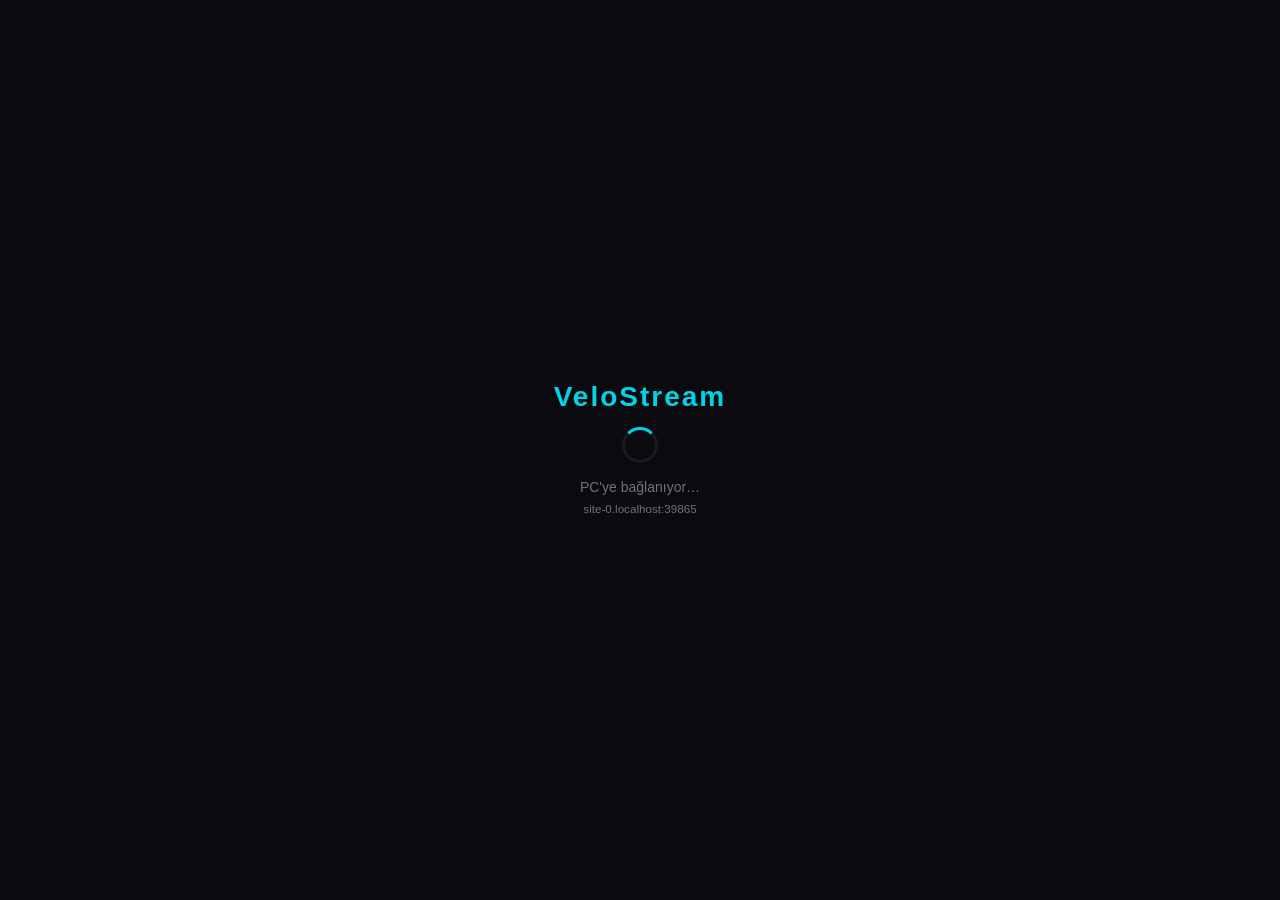
<file: remote.html>
<!DOCTYPE html>
<html lang="tr">
<head>
  <meta charset="UTF-8" />
  <meta name="viewport" content="width=device-width, initial-scale=1, user-scalable=no, viewport-fit=cover" />
  <meta name="mobile-web-app-capable" content="yes" />
  <meta name="apple-mobile-web-app-capable" content="yes" />
  <meta name="apple-mobile-web-app-status-bar-style" content="black-translucent" />
  <title>VeloStream — Uzaktan Kontrol</title>
  <style>
    :root {
      --bg:       #0a0a0f;
      --card:     #11111a;
      --border:   rgba(255,255,255,0.07);
      --cyan:     #00d4e8;
      --purple:   #8b5cf6;
      --green:    #10b981;
      --red:      #ef4444;
      --text:     #e8e8f0;
      --muted:    #6b7280;
    }
    * { box-sizing: border-box; margin: 0; padding: 0; -webkit-tap-highlight-color: transparent; }

    body {
      background: var(--bg);
      color: var(--text);
      font-family: 'Inter', -apple-system, BlinkMacSystemFont, sans-serif;
      height: 100dvh;
      display: flex;
      flex-direction: column;
      overflow: hidden;
      touch-action: none;
      user-select: none;
    }

    /* ── Header ── */
    .header {
      display: flex;
      align-items: center;
      justify-content: space-between;
      padding: 14px 18px;
      padding-top: max(14px, env(safe-area-inset-top));
      background: var(--card);
      border-bottom: 1px solid var(--border);
      flex-shrink: 0;
      gap: 10px;
    }
    .logo { display: flex; align-items: center; gap: 8px; }
    .logo-dot { width: 8px; height: 8px; border-radius: 50%; background: var(--cyan); box-shadow: 0 0 8px var(--cyan); }
    .logo-text { font-size: 14px; font-weight: 700; letter-spacing: 1px; color: var(--text); }
    .status-badge {
      display: flex; align-items: center; gap: 5px;
      font-size: 11px; color: var(--muted);
      background: rgba(255,255,255,0.04); border: 1px solid var(--border);
      border-radius: 20px; padding: 4px 10px;
    }
    .status-dot { width: 6px; height: 6px; border-radius: 50%; background: var(--muted); }
    .status-dot.online { background: var(--green); box-shadow: 0 0 6px var(--green); }

    /* ── Tabs ── */
    .tabs {
      display: flex;
      background: var(--card);
      border-bottom: 1px solid var(--border);
      flex-shrink: 0;
    }
    .tab {
      flex: 1; padding: 11px 8px; text-align: center; font-size: 12px; font-weight: 600;
      letter-spacing: 0.5px; color: var(--muted); cursor: pointer; border: none; background: none;
      transition: color 0.2s, border-bottom 0.2s; border-bottom: 2px solid transparent;
    }
    .tab.active { color: var(--cyan); border-bottom-color: var(--cyan); }

    /* ── Panels ── */
    .panel { display: none; flex: 1; flex-direction: column; overflow: hidden; }
    .panel.active { display: flex; }

    /* ── Trackpad ── */
    #trackpad {
      flex: 1;
      background: linear-gradient(135deg, #0d0d1a 0%, #0a0a14 100%);
      border-radius: 0;
      cursor: crosshair;
      position: relative;
      touch-action: none;
      overflow: hidden;
    }
    #trackpad::before {
      content: '';
      position: absolute; inset: 0;
      background:
        linear-gradient(rgba(0,212,232,0.03) 1px, transparent 1px),
        linear-gradient(90deg, rgba(0,212,232,0.03) 1px, transparent 1px);
      background-size: 40px 40px;
      pointer-events: none;
    }
    .trackpad-hint {
      position: absolute; top: 50%; left: 50%; transform: translate(-50%, -50%);
      text-align: center; color: var(--muted); font-size: 13px; pointer-events: none;
      transition: opacity 0.5s;
    }
    .trackpad-hint svg { display: block; margin: 0 auto 8px; opacity: 0.3; }

    /* Touch ripple */
    .ripple-dot {
      position: absolute; width: 40px; height: 40px; border-radius: 50%;
      background: radial-gradient(circle, rgba(0,212,232,0.4) 0%, transparent 70%);
      transform: translate(-50%, -50%) scale(0);
      animation: ripple-fade 0.4s ease-out forwards;
      pointer-events: none;
    }
    @keyframes ripple-fade { to { transform: translate(-50%, -50%) scale(3); opacity: 0; } }

    /* ── Mouse buttons ── */
    .mouse-btns {
      display: grid;
      grid-template-columns: 1fr 4px 1fr;
      height: 72px;
      background: var(--card);
      border-top: 1px solid var(--border);
      flex-shrink: 0;
    }
    .mouse-btn {
      display: flex; align-items: center; justify-content: center;
      font-size: 12px; font-weight: 600; color: var(--muted);
      cursor: pointer; transition: background 0.15s, color 0.15s;
      gap: 6px; border: none; background: transparent;
    }
    .mouse-btn:active, .mouse-btn.pressed { background: rgba(0,212,232,0.1); color: var(--cyan); }
    .mouse-divider { background: var(--border); }

    /* ── Scroll strip ── */
    .scroll-strip {
      width: 52px; background: var(--card); border-left: 1px solid var(--border);
      display: flex; flex-direction: column; align-items: center; justify-content: center;
      gap: 4px; flex-shrink: 0;
    }
    .scroll-btn {
      width: 40px; height: 40px; border-radius: 50%; border: 1px solid var(--border);
      background: rgba(255,255,255,0.04); display: flex; align-items: center;
      justify-content: center; cursor: pointer; color: var(--muted);
      transition: background 0.15s, color 0.15s;
    }
    .scroll-btn:active { background: rgba(0,212,232,0.15); color: var(--cyan); }

    /* trackpad + scroll side-by-side */
    .trackpad-row { display: flex; flex: 1; overflow: hidden; }

    /* ── Keyboard panel ── */
    #panel-keyboard {
      padding: 16px;
      gap: 10px;
      overflow-y: auto;
    }
    .kb-row { display: flex; gap: 6px; justify-content: center; flex-wrap: wrap; }
    .key {
      min-width: 42px; height: 48px; padding: 0 8px;
      border-radius: 8px; border: 1px solid var(--border);
      background: rgba(255,255,255,0.04); color: var(--text);
      font-size: 13px; font-weight: 600; cursor: pointer;
      display: flex; align-items: center; justify-content: center;
      transition: background 0.1s, border-color 0.1s, transform 0.05s;
      flex: 1; max-width: 70px;
    }
    .key:active { background: rgba(0,212,232,0.15); border-color: var(--cyan); transform: scale(0.94); }
    .key.wide { flex: 2; max-width: 130px; }
    .key.extra-wide { flex: 3; max-width: 200px; }
    .key.special { color: var(--cyan); border-color: rgba(0,212,232,0.3); }
    .key.destructive { color: var(--red); border-color: rgba(239,68,68,0.3); }

    /* Text input row */
    .text-row { display: flex; gap: 8px; align-items: center; }
    .text-input {
      flex: 1; height: 46px; padding: 0 14px; border-radius: 8px;
      border: 1px solid var(--border); background: rgba(255,255,255,0.04);
      color: var(--text); font-size: 14px; outline: none;
      transition: border-color 0.2s;
    }
    .text-input:focus { border-color: var(--cyan); }
    .text-send {
      height: 46px; padding: 0 18px; border-radius: 8px;
      background: var(--cyan); color: #000; font-weight: 700; font-size: 13px;
      border: none; cursor: pointer;
    }

    /* Divider */
    .kb-divider {
      height: 1px; background: var(--border); margin: 4px 0;
    }
    .kb-label { font-size: 11px; color: var(--muted); letter-spacing: 0.5px; text-align: center; }

    /* ── Connect overlay ── */
    #overlay-connect {
      position: fixed; inset: 0; background: var(--bg);
      display: flex; flex-direction: column; align-items: center; justify-content: center;
      z-index: 100; padding: 30px; text-align: center; gap: 14px;
    }
    #overlay-connect.hidden { display: none; }
    .connect-logo { font-size: 28px; font-weight: 800; color: var(--cyan); letter-spacing: 2px; }
    .connect-sub { font-size: 14px; color: var(--muted); max-width: 280px; line-height: 1.5; }
    .connect-spinner {
      width: 36px; height: 36px; border: 3px solid var(--border);
      border-top-color: var(--cyan); border-radius: 50%;
      animation: spin 0.8s linear infinite;
    }
    @keyframes spin { to { transform: rotate(360deg); } }
  </style>
</head>
<body>

<!-- Connection overlay -->
<div id="overlay-connect">
  <div class="connect-logo">VeloStream</div>
  <div class="connect-spinner"></div>
  <div class="connect-sub">PC'ye bağlanıyor…<br><small id="connect-addr"></small></div>
</div>

<!-- Header -->
<div class="header">
  <div class="logo">
    <div class="logo-dot"></div>
    <span class="logo-text">UZAKTAN KONTROL</span>
  </div>
  <div class="status-badge">
    <div class="status-dot" id="status-dot"></div>
    <span id="status-text">Bağlanıyor</span>
  </div>
</div>

<!-- Tabs -->
<div class="tabs">
  <button class="tab active" id="tab-trackpad" onclick="switchTab('trackpad')">
    🖱️ Trackpad
  </button>
  <button class="tab" id="tab-keyboard" onclick="switchTab('keyboard')">
    ⌨️ Klavye
  </button>
</div>

<!-- Trackpad Panel -->
<div class="panel active" id="panel-trackpad">
  <div class="trackpad-row">
    <div id="trackpad">
      <div class="trackpad-hint" id="trackpad-hint">
        <svg width="32" height="32" fill="none" stroke="currentColor" stroke-width="1.5" viewBox="0 0 24 24"><path d="M15.042 21.672 13.684 16.6m0 0-2.51 2.225.569-9.47 5.227 7.917-3.286-.672Z"/></svg>
        Sürükleyerek fareyi hareket ettir<br>
        <small>Çift parmak = kaydır</small>
      </div>
    </div>
    <div class="scroll-strip">
      <button class="scroll-btn" id="scroll-up" onclick="scrollPage(3)">
        <svg width="16" height="16" fill="none" stroke="currentColor" stroke-width="2.5" viewBox="0 0 24 24"><path d="m5 15 7-7 7 7"/></svg>
      </button>
      <button class="scroll-btn" id="scroll-down" onclick="scrollPage(-3)">
        <svg width="16" height="16" fill="none" stroke="currentColor" stroke-width="2.5" viewBox="0 0 24 24"><path d="m19 9-7 7-7-7"/></svg>
      </button>
    </div>
  </div>
  <div class="mouse-btns">
    <button class="mouse-btn" id="btn-left" ontouchstart="btnDown('btn-left')" ontouchend="leftClick()">
      <svg width="14" height="14" fill="none" stroke="currentColor" stroke-width="2" viewBox="0 0 24 24"><path d="M3 8a5 5 0 0 1 5-5h8a5 5 0 0 1 5 5v8a5 5 0 0 1-5 5H8a5 5 0 0 1-5-5V8Z"/><path d="M12 3v18"/></svg>
      Sol Tık
    </button>
    <div class="mouse-divider"></div>
    <button class="mouse-btn" id="btn-right" ontouchstart="btnDown('btn-right')" ontouchend="rightClick()">
      <svg width="14" height="14" fill="none" stroke="currentColor" stroke-width="2" viewBox="0 0 24 24"><path d="M3 8a5 5 0 0 1 5-5h8a5 5 0 0 1 5 5v8a5 5 0 0 1-5 5H8a5 5 0 0 1-5-5V8Z"/><path d="M12 3v18"/></svg>
      Sağ Tık
    </button>
  </div>
</div>

<!-- Keyboard Panel -->
<div class="panel" id="panel-keyboard">
  <!-- Text send -->
  <div class="text-row">
    <input class="text-input" id="text-input" placeholder="Metin yaz ve gönder…" />
    <button class="text-send" onclick="sendText()">Gönder</button>
  </div>

  <div class="kb-divider"></div>
  <div class="kb-label">KISAYOLLAR</div>

  <!-- Shortcuts row -->
  <div class="kb-row">
    <button class="key special" onclick="sendShortcut([91])">Win</button>
    <button class="key special" onclick="sendCombo([18, 116])">Alt+F5</button>
    <button class="key special" onclick="sendCombo([17, 67])">Ctrl+C</button>
    <button class="key special" onclick="sendCombo([17, 86])">Ctrl+V</button>
    <button class="key special" onclick="sendCombo([17, 88])">Ctrl+X</button>
    <button class="key special" onclick="sendCombo([17, 90])">Ctrl+Z</button>
  </div>
  <div class="kb-row">
    <button class="key special" onclick="sendCombo([17, 83])">Ctrl+S</button>
    <button class="key special" onclick="sendCombo([18, 9])">Alt+Tab</button>
    <button class="key special" onclick="sendCombo([91, 68])">Win+D</button>
    <button class="key special" onclick="sendCombo([91, 76])">Win+L</button>
    <button class="key special" onclick="sendCombo([17, 87])">Ctrl+W</button>
  </div>

  <div class="kb-divider"></div>
  <div class="kb-label">NAVİGASYON</div>

  <div class="kb-row">
    <button class="key" onclick="sendKey(9)">Tab</button>
    <button class="key wide" onclick="sendKey(32)">Boşluk</button>
    <button class="key destructive" onclick="sendKey(8)">⌫ Sil</button>
    <button class="key destructive" onclick="sendKey(46)">Del</button>
  </div>
  <div class="kb-row">
    <button class="key" onclick="sendKey(27)">Esc</button>
    <button class="key" onclick="sendKey(13)">Enter ↵</button>
    <button class="key" onclick="sendKey(36)">Home</button>
    <button class="key" onclick="sendKey(35)">End</button>
  </div>
  <div class="kb-row">
    <button class="key" onclick="sendKey(37)">◀</button>
    <button class="key" onclick="sendKey(38)">▲</button>
    <button class="key" onclick="sendKey(40)">▼</button>
    <button class="key" onclick="sendKey(39)">▶</button>
  </div>

  <div class="kb-divider"></div>
  <div class="kb-label">FONKSİYON</div>

  <div class="kb-row">
    <button class="key" onclick="sendKey(112)">F1</button>
    <button class="key" onclick="sendKey(113)">F2</button>
    <button class="key" onclick="sendKey(114)">F3</button>
    <button class="key" onclick="sendKey(115)">F4</button>
    <button class="key" onclick="sendKey(116)">F5</button>
    <button class="key" onclick="sendKey(123)">F12</button>
  </div>
</div>

<script>
// ── WebSocket ──────────────────────────────────────────────
const wsUrl = `ws://${location.host}/ws`;
let ws = null;
let connected = false;
let reconnectTimer = null;

function connect() {
  ws = new WebSocket(wsUrl);

  ws.onopen = () => {
    connected = true;
    document.getElementById('overlay-connect').classList.add('hidden');
    document.getElementById('status-dot').classList.add('online');
    document.getElementById('status-text').textContent = 'Bağlı';
    if (reconnectTimer) clearTimeout(reconnectTimer);
  };

  ws.onclose = () => {
    connected = false;
    document.getElementById('overlay-connect').classList.remove('hidden');
    document.getElementById('status-dot').classList.remove('online');
    document.getElementById('status-text').textContent = 'Bağlı değil';
    reconnectTimer = setTimeout(connect, 2500);
  };

  ws.onerror = () => ws.close();
}

function send(payload) {
  if (ws && ws.readyState === WebSocket.OPEN) {
    ws.send(JSON.stringify({ type: 'REMOTE_INPUT', payload }));
  }
}

// ── Tab switch ─────────────────────────────────────────────
function switchTab(name) {
  document.querySelectorAll('.tab').forEach(t => t.classList.remove('active'));
  document.querySelectorAll('.panel').forEach(p => p.classList.remove('active'));
  document.getElementById('tab-' + name).classList.add('active');
  document.getElementById('panel-' + name).classList.add('active');
}

// ── Trackpad ───────────────────────────────────────────────
const pad = document.getElementById('trackpad');
const hint = document.getElementById('trackpad-hint');
let lastX = null, lastY = null;
let lastTap = 0;
let touchCount = 0;

pad.addEventListener('touchstart', e => {
  e.preventDefault();
  touchCount = e.touches.length;
  if (touchCount === 1) {
    lastX = e.touches[0].clientX;
    lastY = e.touches[0].clientY;
    hint.style.opacity = '0';

    // Show ripple
    showRipple(lastX, lastY);
  } else if (touchCount === 2) {
    lastX = (e.touches[0].clientY + e.touches[1].clientY) / 2;
    lastY = lastX;
  }
}, { passive: false });

pad.addEventListener('touchmove', e => {
  e.preventDefault();
  if (touchCount === 1 && e.touches.length === 1) {
    const nx = e.touches[0].clientX;
    const ny = e.touches[0].clientY;
    const dx = (nx - lastX) * 1.8;
    const dy = (ny - lastY) * 1.8;
    if (Math.abs(dx) > 0.1 || Math.abs(dy) > 0.1) {
      send({ action: 'move', dx, dy });
    }
    lastX = nx; lastY = ny;
  } else if (touchCount === 2 && e.touches.length === 2) {
    // Two-finger scroll
    const ny = (e.touches[0].clientY + e.touches[1].clientY) / 2;
    const delta = (lastY - ny) / 30;
    if (Math.abs(delta) > 0.01) {
      send({ action: 'scroll', scroll: delta });
    }
    lastY = ny;
  }
}, { passive: false });

pad.addEventListener('touchend', e => {
  e.preventDefault();
  if (e.changedTouches.length === 1 && touchCount === 1) {
    const now = Date.now();
    if (now - lastTap < 300) {
      // Double tap = double click
      send({ action: 'left_click' });
      send({ action: 'left_click' });
    }
    lastTap = now;
  }
  lastX = null; lastY = null;
}, { passive: false });

function showRipple(x, y) {
  const rect = pad.getBoundingClientRect();
  const el = document.createElement('div');
  el.className = 'ripple-dot';
  el.style.left = (x - rect.left) + 'px';
  el.style.top = (y - rect.top) + 'px';
  pad.appendChild(el);
  setTimeout(() => el.remove(), 400);
}

// ── Mouse Buttons ──────────────────────────────────────────
function btnDown(id) { document.getElementById(id).classList.add('pressed'); }
function leftClick()  { document.getElementById('btn-left').classList.remove('pressed'); send({ action: 'left_click' }); }
function rightClick() { document.getElementById('btn-right').classList.remove('pressed'); send({ action: 'right_click' }); }

// ── Scroll ─────────────────────────────────────────────────
function scrollPage(delta) { send({ action: 'scroll', scroll: delta }); }

// ── Keyboard ───────────────────────────────────────────────
function sendKey(keyCode) {
  send({ action: 'key_down', keyCode });
  setTimeout(() => send({ action: 'key_up', keyCode }), 50);
}

function sendCombo(keys) {
  // Press all keys down
  keys.forEach(k => send({ action: 'key_down', keyCode: k }));
  // Release all in reverse
  setTimeout(() => {
    [...keys].reverse().forEach(k => send({ action: 'key_up', keyCode: k }));
  }, 80);
}

function sendShortcut(keys) { sendCombo(keys); }

function sendText() {
  const input = document.getElementById('text-input');
  const text = input.value;
  if (!text) return;
  // Type each character using key events
  for (const char of text) {
    const code = char.toUpperCase().charCodeAt(0);
    sendKey(code);
  }
  // Press Enter
  setTimeout(() => sendKey(13), text.length * 60 + 100);
  input.value = '';
}

// ── Init ───────────────────────────────────────────────────
document.getElementById('connect-addr').textContent = location.host;
connect();
</script>
</body>
</html>
</file>
